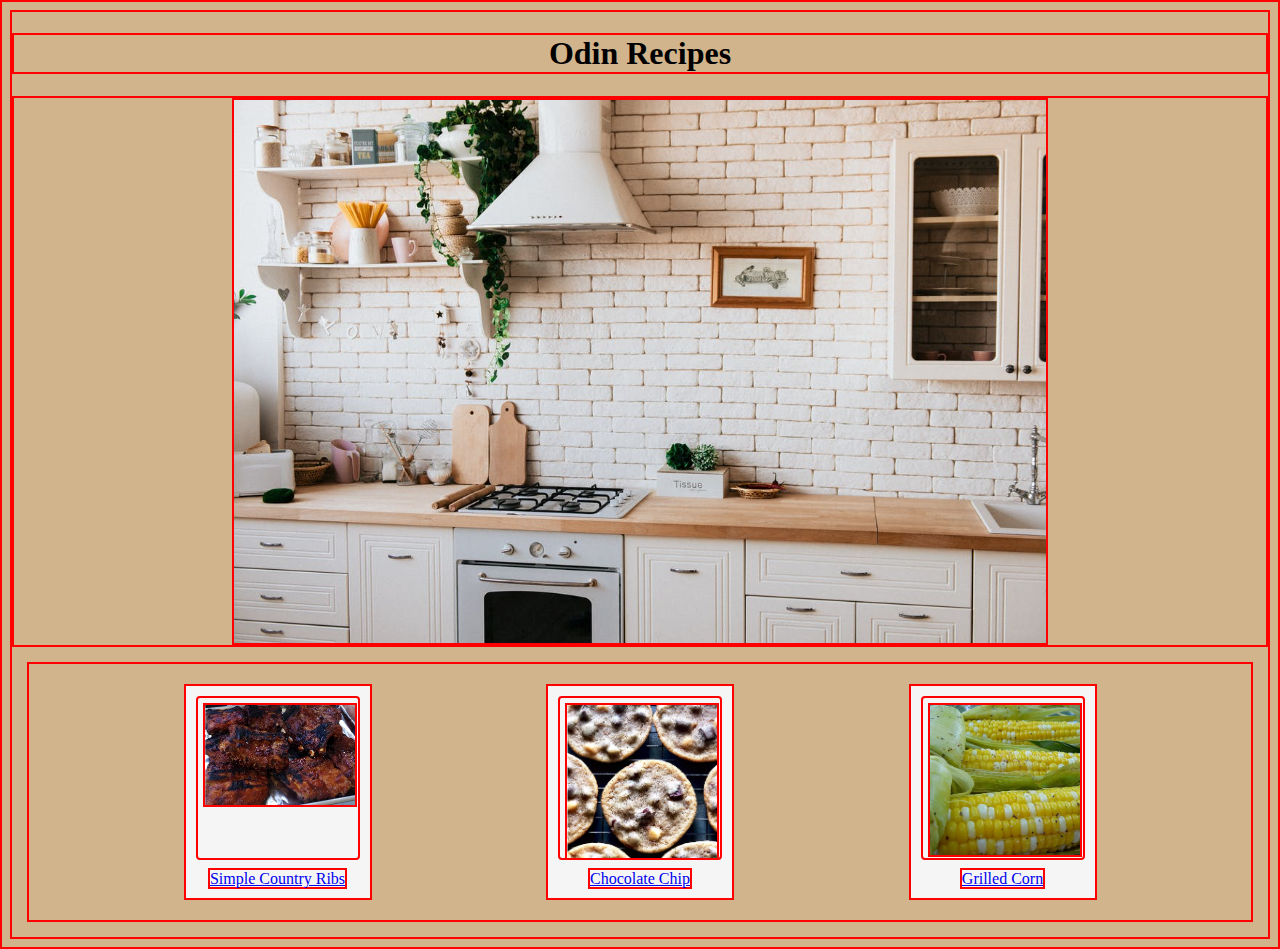
<file: index.html>
<!DOCTYPE html>
<html lang="en">
<head>
    <meta charset="UTF-8">
    <meta http-equiv="X-UA-Compatible" content="IE=edge">
    <meta name="viewport" content="width=device-width, initial-scale=1.0">
    <title>MMercer's Recipes</title>
    <link rel="stylesheet" href="styles.css">
</head>
<body>
    <h1 class="main-title">Odin Recipes</h1>
    <div class="test">
            <img src="./images/kitchen.png" alt="Kitchen" id="kitchen-header">
    </div>
   
    <div class="list">
        <div class="cardoutline">
            <div class="flipcard">
                <img src="/images/country-ribs.png" alt="ribs" class="recipe-image">
            </div>
            
            <a href="./recipes/simple-country-ribs.html">Simple Country Ribs</a>
        </div>
       
<div class="cardoutline">
    <div class="flipcard">
        <img src="/images/chocolate-chip.png" alt="chips" class="recipe-image">
    </div>

    <a href="./recipes/triple-chocolate-chunk-cookies.html">Chocolate Chip</a>
</div>
        

        <div class="cardoutline">
            <div class="flipcard">
                <img src="/images/grilled-corn.png" alt="corn" class="recipe-image">
            </div>

            <a href="./recipes/grilled-corn.html">Grilled Corn</a>
        </div>
        
    </div>
</body>
</html>
</file>
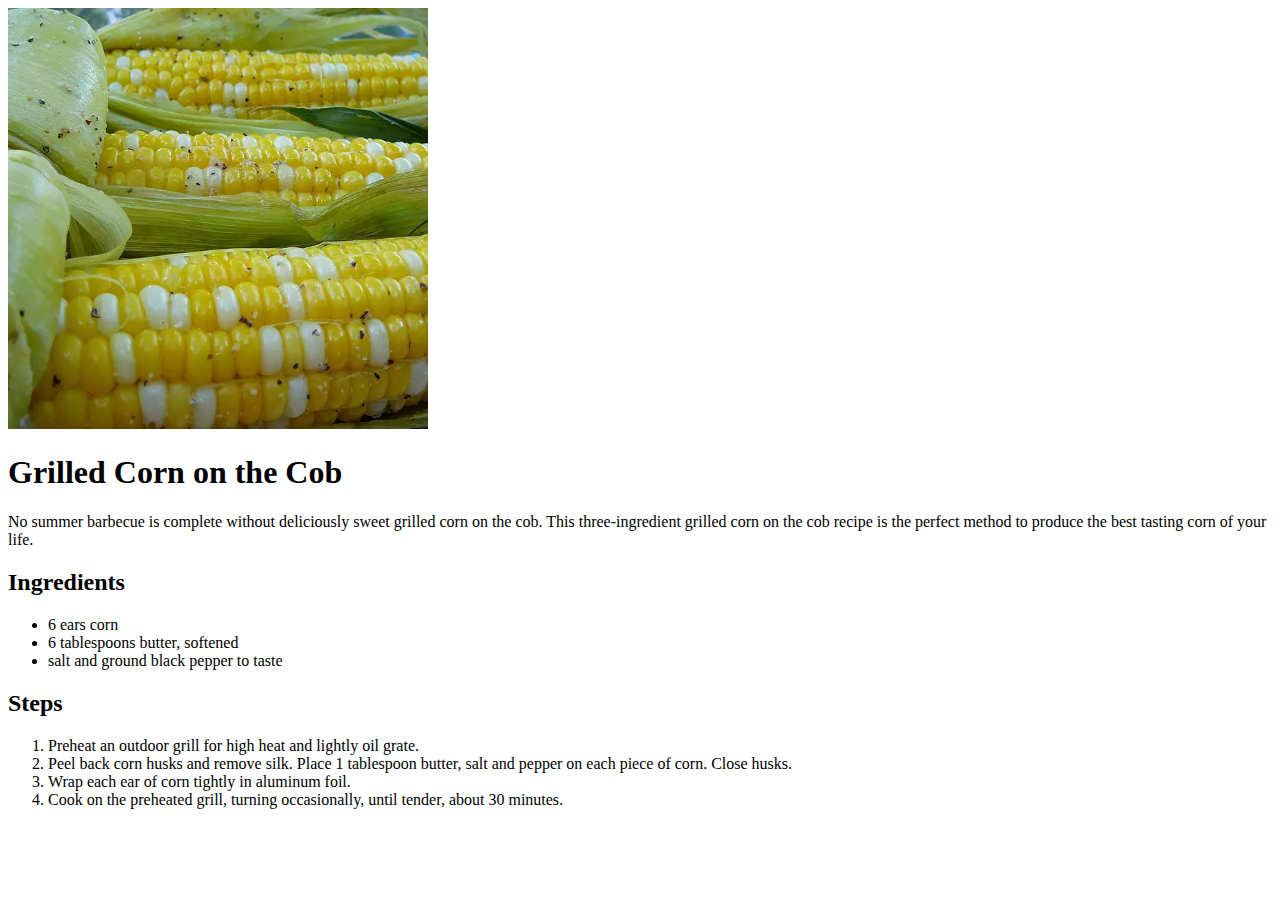
<file: recipes/grilled-corn.html>
<!DOCTYPE html>
<html lang="en">
<head>
    <meta charset="UTF-8">
    <meta http-equiv="X-UA-Compatible" content="IE=edge">
    <meta name="viewport" content="width=device-width, initial-scale=1.0">
    <title>Grilled Corn</title>
</head>
<body>
    <img src="../images/grilled-corn.png" alt="Grilled Corn on the Cob">
    <h1>Grilled Corn on the Cob</h1>
    <p>No summer barbecue is complete without deliciously sweet grilled corn on the cob. This three-ingredient grilled corn on the cob recipe is the perfect method to produce the best tasting corn of your life. </p>
    <h2>Ingredients</h2>
    <ul>
        <li>6 ears corn</li>
        <li>6 tablespoons butter, softened</li>
        <li>salt and ground black pepper to taste</li>
    </ul>
    <h2>Steps</h2>
    <ol>
        <li>Preheat an outdoor grill for high heat and lightly oil grate.</li>
        <li>Peel back corn husks and remove silk. Place 1 tablespoon butter, salt and pepper on each piece of corn. Close husks.</li>
        <li>Wrap each ear of corn tightly in aluminum foil.</li>
        <li>Cook on the preheated grill, turning occasionally, until tender, about 30 minutes.</li>
    </ol>
</body>
</html>
</file>
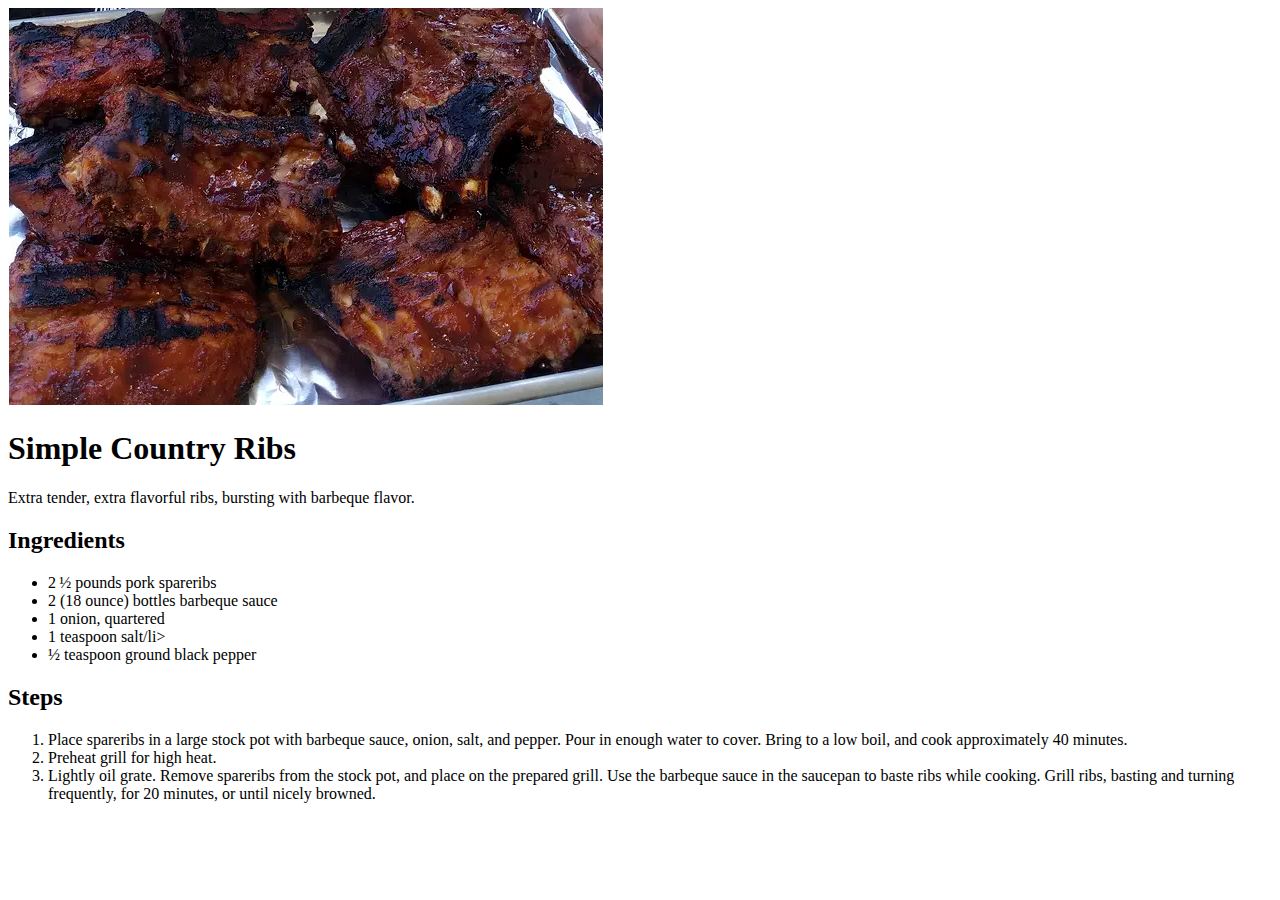
<file: recipes/simple-country-ribs.html>
<!DOCTYPE html>
<html lang="en">
<head>
    <meta charset="UTF-8">
    <meta http-equiv="X-UA-Compatible" content="IE=edge">
    <meta name="viewport" content="width=device-width, initial-scale=1.0">
    <title>Country Ribs</title>
</head>
<body>
    <img src="../images/country-ribs.png" alt="Country Ribs">
    <h1>Simple Country Ribs</h1>
    <p>Extra tender, extra flavorful ribs, bursting with barbeque flavor.</p>
    <h2>Ingredients</h2>
    <ul>
        <li>2 ½ pounds pork spareribs</li>
        <li>2 (18 ounce) bottles barbeque sauce</li>
        <li>1 onion, quartered</li>
        <li>1 teaspoon salt/li>
        <li>½ teaspoon ground black pepper</li>

    </ul>
    <h2>Steps</h2>
    <ol>
        <li>Place spareribs in a large stock pot with barbeque sauce, onion, salt, and pepper. Pour in enough water to cover. Bring to a low boil, and cook approximately 40 minutes.</li>
        <li>Preheat grill for high heat.</li>
        <li>Lightly oil grate. Remove spareribs from the stock pot, and place on the prepared grill. Use the barbeque sauce in the saucepan to baste ribs while cooking. Grill ribs, basting and turning frequently, for 20 minutes, or until nicely browned.</li>
    </ol>
</body>
</html>
</file>
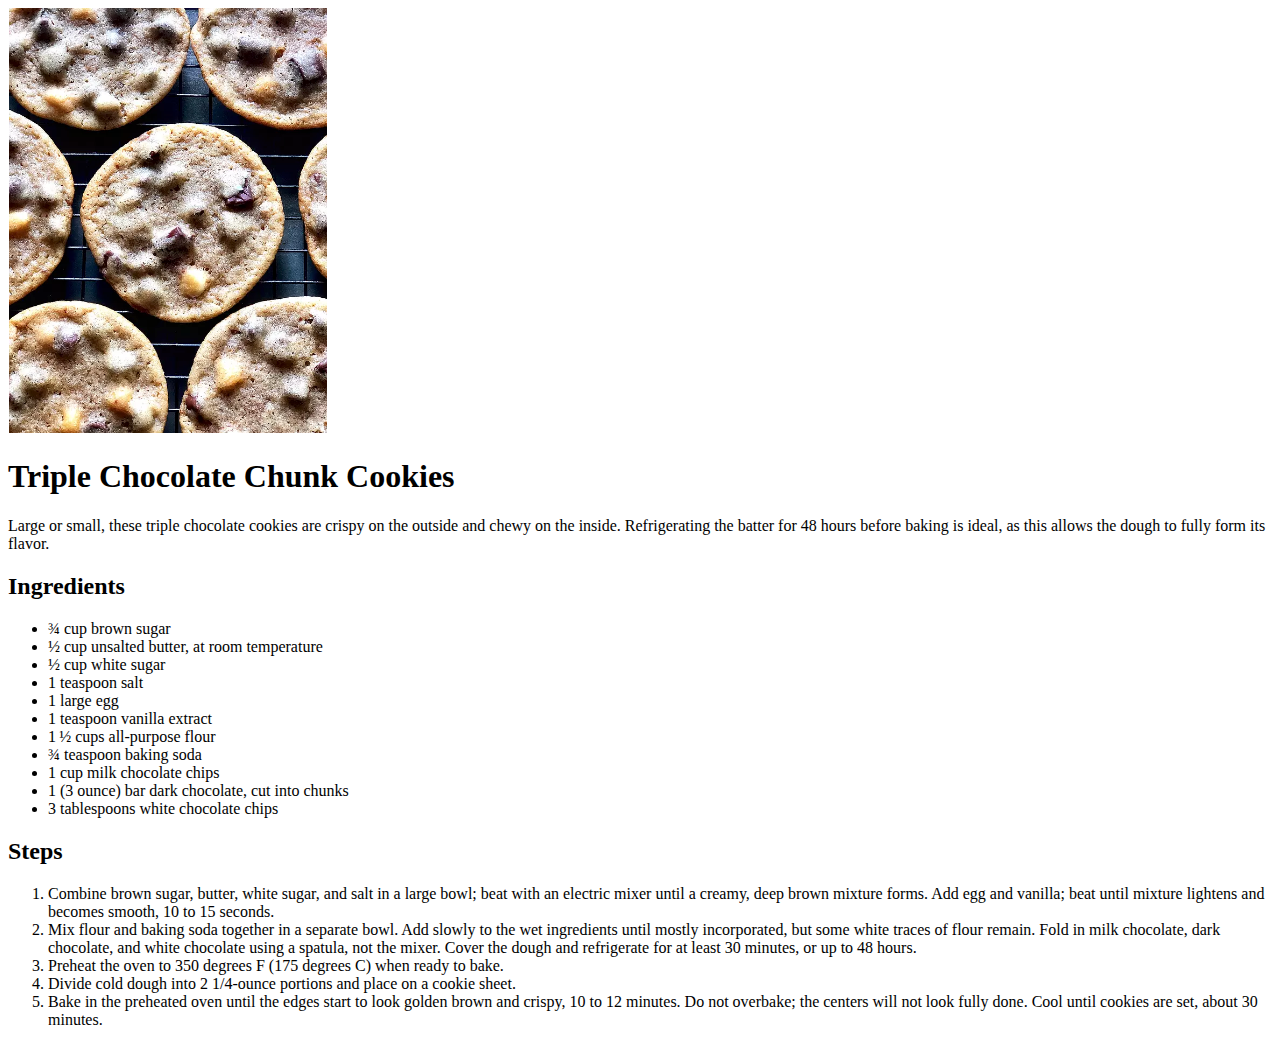
<file: recipes/triple-chocolate-chunk-cookies.html>
<!DOCTYPE html>
<html lang="en">
<head>
    <meta charset="UTF-8">
    <meta http-equiv="X-UA-Compatible" content="IE=edge">
    <meta name="viewport" content="width=device-width, initial-scale=1.0">
    <title>Trip Chip</title>
</head>
<body>
    <img src="../images/chocolate-chip.png" alt="Chocolate Chip Cookies">
    <h1>Triple Chocolate Chunk Cookies</h1>
    <p>Large or small, these triple chocolate cookies are crispy on the outside and chewy on the inside. Refrigerating the batter for 48 hours before baking is ideal, as this allows the dough to fully form its flavor.</p>
    <h2>Ingredients</h2>
    <ul>
        <li>¾ cup brown sugar</li>
        <li>½ cup unsalted butter, at room temperature</li>
        <li>½ cup white sugar</li>
        <li>1 teaspoon salt</li>
        <li>1 large egg</li>
        <li>1 teaspoon vanilla extract</li>
        <li>1 ½ cups all-purpose flour</li>
        <li>¾ teaspoon baking soda</li>
        <li>1 cup milk chocolate chips</li>
        <li>1 (3 ounce) bar dark chocolate, cut into chunks</li>
        <li>3 tablespoons white chocolate chips</li>

    </ul>
    <h2>Steps</h2>
    <ol>
        <li>Combine brown sugar, butter, white sugar, and salt in a large bowl; beat with an electric mixer until a creamy, deep brown mixture forms. Add egg and vanilla; beat until mixture lightens and becomes smooth, 10 to 15 seconds.</li>
        <li>Mix flour and baking soda together in a separate bowl. Add slowly to the wet ingredients until mostly incorporated, but some white traces of flour remain. Fold in milk chocolate, dark chocolate, and white chocolate using a spatula, not the mixer. Cover the dough and refrigerate for at least 30 minutes, or up to 48 hours.</li>
        <li>Preheat the oven to 350 degrees F (175 degrees C) when ready to bake.</li>
        <li>Divide cold dough into 2 1/4-ounce portions and place on a cookie sheet.</li>
        <li>Bake in the preheated oven until the edges start to look golden brown and crispy, 10 to 12 minutes. Do not overbake; the centers will not look fully done. Cool until cookies are set, about 30 minutes.
        </li>
    </ol>
</body>
</html>
</file>
<file: styles.css>
body{
    background-color: tan;
}

.main-title{
    text-align: center;
}
.test{
    display: flex;
    justify-content: center;
}

.flipcard {
    overflow: hidden;
    justify: center;
    margin: 10px;
    width: 150px;
    height: 150px;
    padding: 5px;
    border-radius: 4px;
    box-shadow: 10px;
    transition: box-shadow .5s,
    transform .25s;   

}
.flipcard:hover {
    box-shadow:
    5px 3px rgba(255, 255, 255, .05),
    10px 6px rgba(255, 255, 255, .04),
    15px 9px rgba(255, 255, 255, .03);
    transform: 
    rotate(2deg)
    skew(-1deg,-5deg);
    transition: 
    box-shadow .75s,
    transform .375s;
}
.recipe-image{
    width: 150px;
    height: auto;
    justify-content: center;
}

.list{
    display: flex;
    justify-content: space-evenly;
    margin: 15px;
}
.cardoutline{
    background-color: whitesmoke;
    margin: 20px;
    text-align: center;
    padding-bottom: 10px;
}

* {
    border: 2px solid red;
}
</file>
